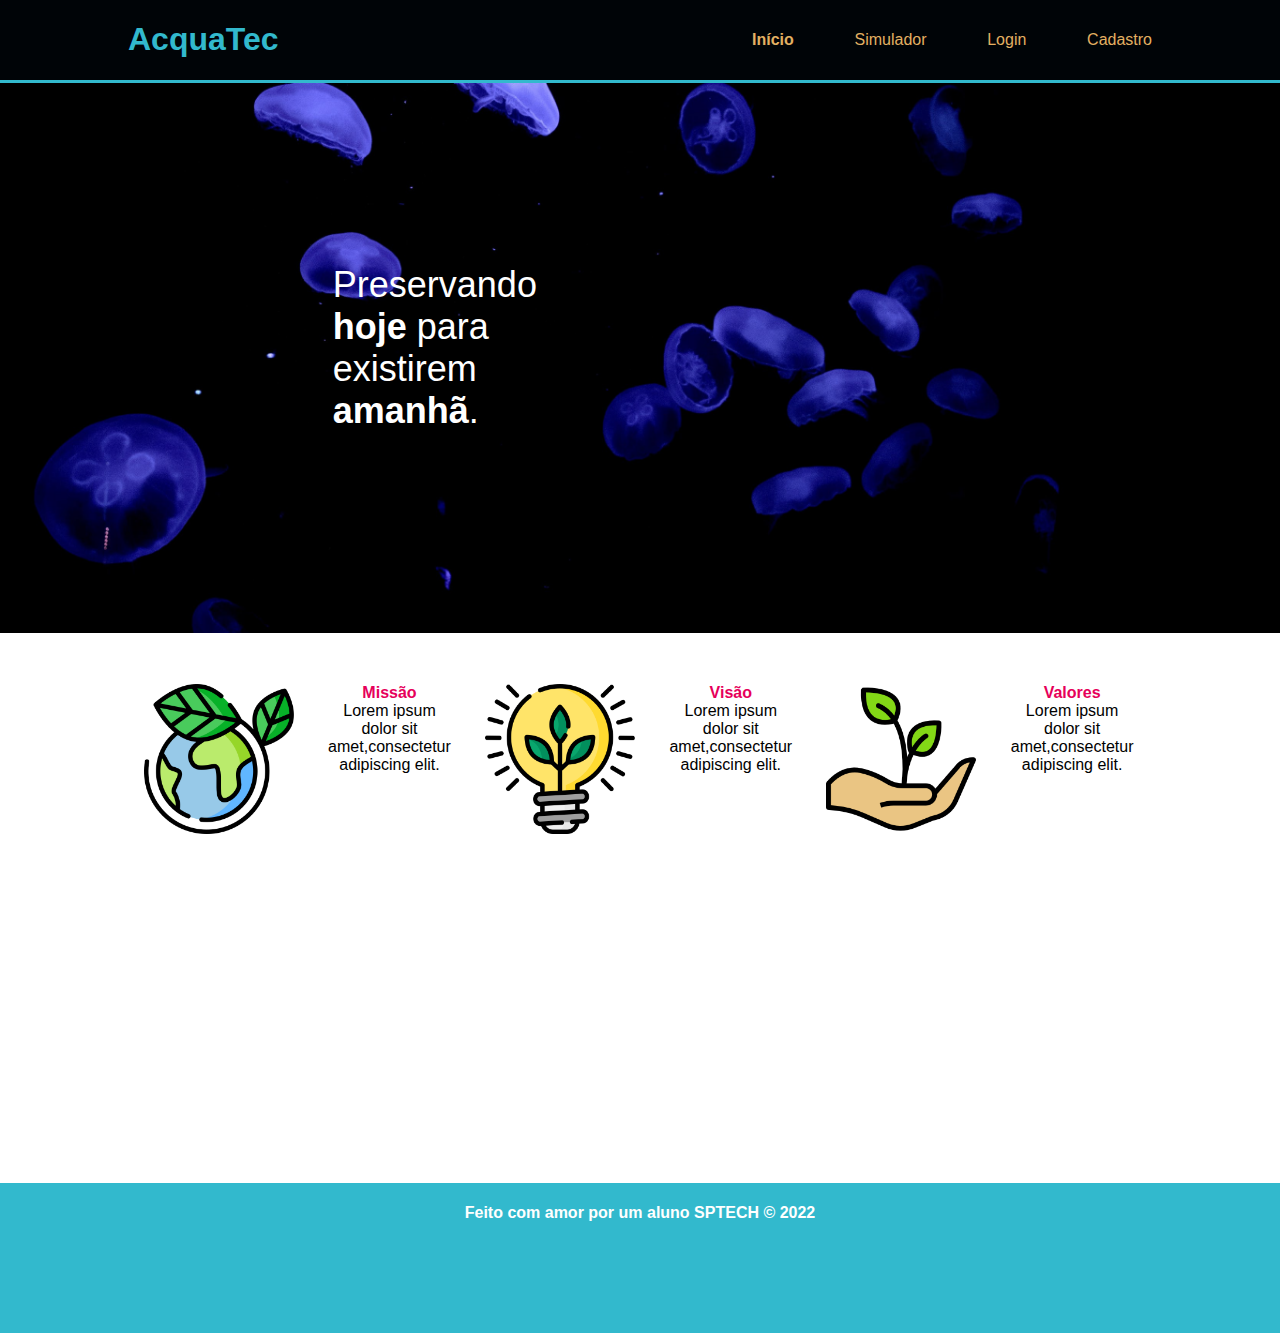
<file: index.html>
<!DOCTYPE html>
<html lang="pt">

<head>
    
    <meta charset="UTF-8">
    <meta http-equiv="X-UA-Compatible" content="IE=edge">
    <meta name="viewport" content="width=device-width, initial-scale=1.0">
    <title>AcquaTec</title>
    <link rel="stylesheet" href="style.css">
    <link rel="preconnect" href="https://fonts.googleapis.com">
    <link rel="preconnect" href="https://fonts.gstatic.com" crossorigin>
    <link href="https://fonts.googleapis.com/css2?family=Exo+2:ital,wght@0,100;0,200;0,300;0,400;0,500;0,600;1,100;1,200;1,300;1,400;1,500;1,600&display=swap" rel="stylesheet">

</head>
<body>
<div class="header">
    <div class="container">
        <h1>AcquaTec</h1>
        <ul class="navbar">
            <li class="agora"><a href="#">Início</a></li>
            <li><a href="simulador.html">Simulador</a></li>
            <li class=""><a href="login.html">Login</a></li>
            <li><a href="cadastro.html">Cadastro</a></li>
        </ul>
    </div>
</div>

<div class="banner">
    <div class="container">
        <p>Preservando <b>hoje</b> para existirem <b>amanhã</b>.</p>
    </div>
</div>

<div class="mid" style="height: 550px;">
    <div class="container">
            <img src="imagens/planet-earth_color.png" alt=""> <div style="color: #E6005A; font-weight: bolder; text-align: center; width: 10vw;">Missão <br> <span style="font-weight: normal; color: black;"> Lorem ipsum dolor sit amet,consectetur adipiscing elit.</span></div>
            <img src="imagens/lightbulb_color.png" alt=""> <div style="color: #E6005A; font-weight: bolder; text-align: center; width: 10vw;">Visão <br> <span style="font-weight: normal; color: black;"> Lorem ipsum dolor sit amet,consectetur adipiscing elit.</span></div>
            <img src="imagens/growth_color.png" alt=""> <div style="color: #E6005A; font-weight: bolder; text-align: center; width: 10vw;">Valores <br> <span style="font-weight: normal; color: black;"> Lorem ipsum dolor sit amet,consectetur adipiscing elit.</span></div>
    </div>
</div>

<div class="footer">
    <div class="container">
        <h4>Feito com amor por um aluno SPTECH &copy; 2022</h4>
    </div>
</div>



</body>

</html>
</file>
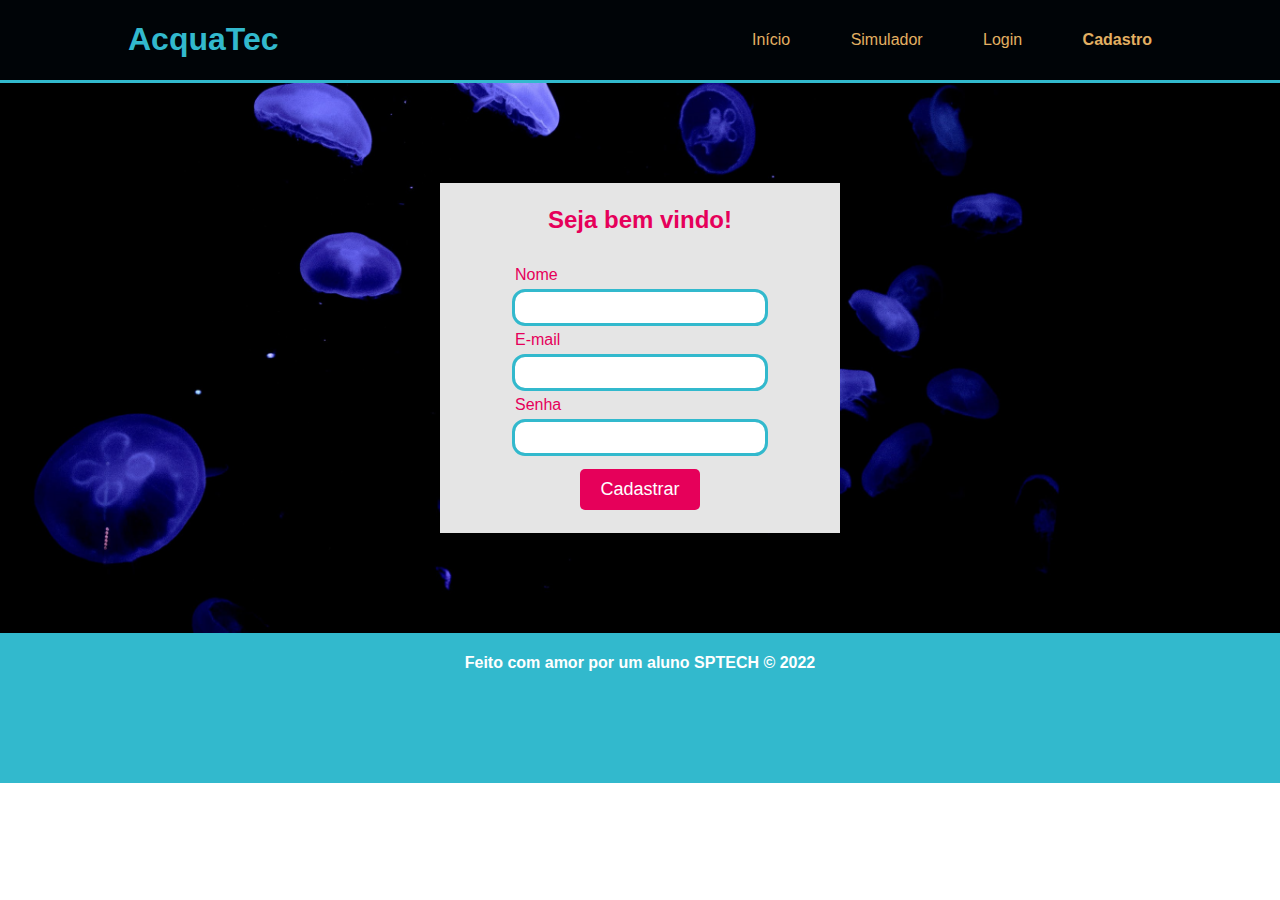
<file: cadastro.html>
<!DOCTYPE html>
<html lang="pt">
<head>

    <meta charset="UTF-8">
    <meta http-equiv="X-UA-Compatible" content="IE=edge">
    <meta name="viewport" content="width=device-width, initial-scale=1.0">
    <title>AcquaTec | Cadastro</title>

    <link rel="stylesheet" href="style.css">
    <link rel="preconnect" href="https://fonts.googleapis.com">
    <link rel="preconnect" href="https://fonts.gstatic.com" crossorigin>
    <link href="https://fonts.googleapis.com/css2?family=Exo+2:ital,wght@0,100;0,200;0,300;0,400;0,500;0,600;1,100;1,200;1,300;1,400;1,500;1,600&display=swap" rel="stylesheet">

</head>

<body>
    <div class="header">
        <div class="container">
            <h1>AcquaTec</h1>
            <ul class="navbar">
                <li><a href="index.html">Início</a></li>
                <li><a href="simulador.html">Simulador</a></li>
                <li><a href="login.html">Login</a></li>
                <li class="agora"><a href="#">Cadastro</a></li>
            </ul>
        </div>
    </div>
    
    <div class="banner">
        <div class="container login">
            <div class="card">
                <h2>Seja bem vindo!</h2>
                <form>
                    
                    <label for="nome_input"> Nome </label>
                    <input type="text" id="nome_input">

                    <label for="email_input"> E-mail </label>
                    <input type="email" id="email_input">

                    <label for="senha_input"> Senha </label>
                    <input type="password" id="senha_input">

                    <button type="button">Cadastrar</button>

                </form>
            </div>
        </div>
    </div>
    
    <div class="footer">
        <div class="container">
            <h4>Feito com amor por um aluno SPTECH &copy; 2022</h4>
        </div>
    </div>

</body>

</html>
</file>
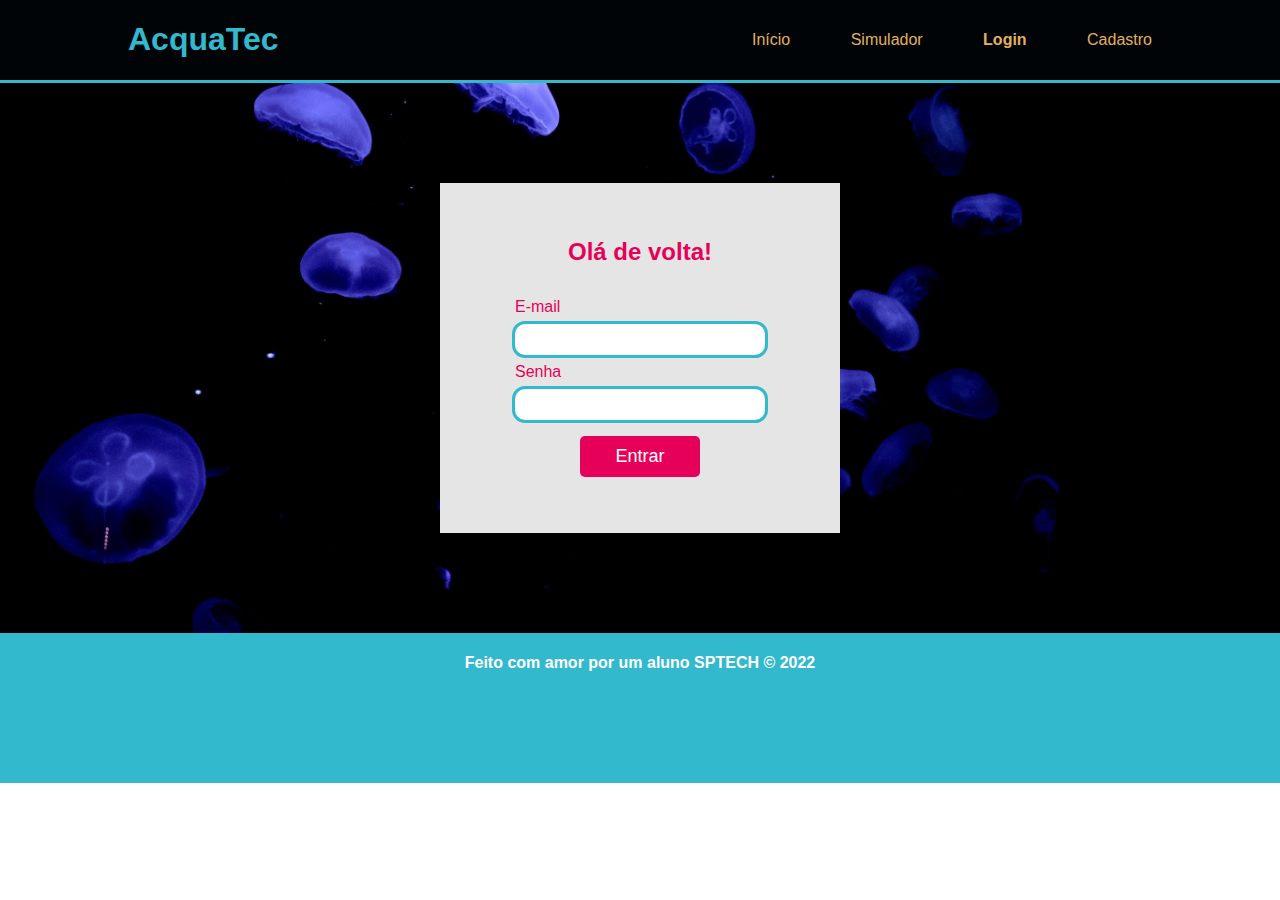
<file: login.html>
<!DOCTYPE html>
<html lang="pt">
<head>

    <meta charset="UTF-8">
    <meta http-equiv="X-UA-Compatible" content="IE=edge">
    <meta name="viewport" content="width=device-width, initial-scale=1.0">
    <title>AcquaTec | Login</title>

    <link rel="stylesheet" href="style.css">
    <link rel="preconnect" href="https://fonts.googleapis.com">
    <link rel="preconnect" href="https://fonts.gstatic.com" crossorigin>
    <link href="https://fonts.googleapis.com/css2?family=Exo+2:ital,wght@0,100;0,200;0,300;0,400;0,500;0,600;1,100;1,200;1,300;1,400;1,500;1,600&display=swap" rel="stylesheet">

</head>

<body>
    <div class="header">
        <div class="container">
            <h1>AcquaTec</h1>
            <ul class="navbar">
                <li><a href="index.html">Início</a></li>
                <li><a href="#">Simulador</a></li>
                <li class="agora"><a href="#">Login</a></li>
                <li><a href="#">Cadastro</a></li>
            </ul>
        </div>
    </div>
    
    <div class="banner">
        <div class="container login">
            <div class="card">
                <h2>Olá de volta!</h2>
                <form>

                    <label for="email_input"> E-mail </label>
                    <input type="email" id="email_input">

                    <label for="senha_input"> Senha </label>
                    <input type="password" id="senha_input">

                    <button type="button">Entrar</button>

                </form>
            </div>
        </div>
    </div>
    
    <div class="footer">
        <div class="container">
            <h4>Feito com amor por um aluno SPTECH &copy; 2022</h4>
        </div>
    </div>

</body>

</html>
</file>
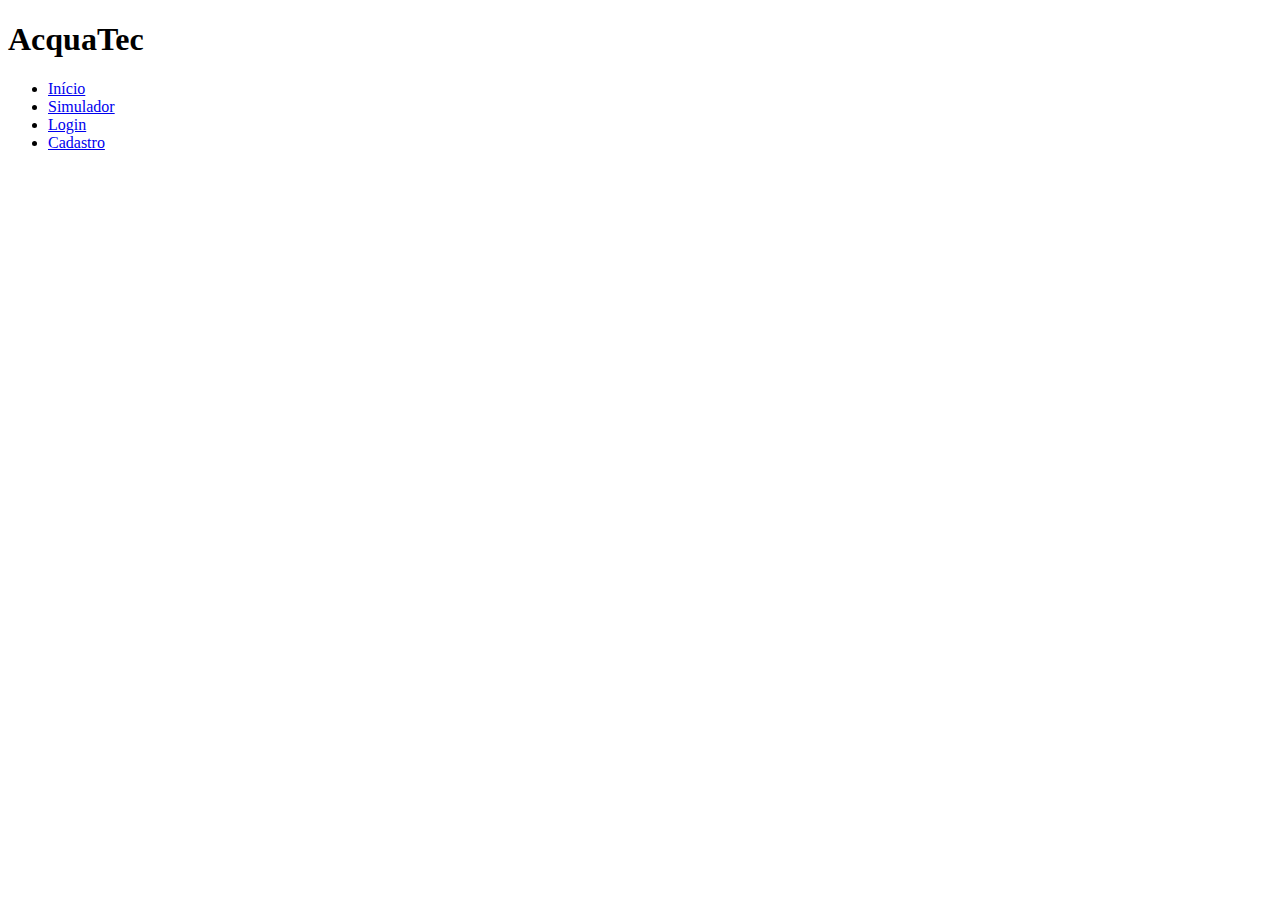
<file: simulador.html>
<!DOCTYPE html>
<html lang="en">
<head>
    <meta charset="UTF-8">
    <meta http-equiv="X-UA-Compatible" content="IE=edge">
    <meta name="viewport" content="width=device-width, initial-scale=1.0">
    <title>AcquaTec | Simulador</title>
</head>
<body>
    <div class="header">
        <div class="container">
            <h1>AcquaTec</h1>
            <ul class="navbar">
                <li><a href="index.html">Início</a></li>
                <li class="agora"><a href="#">Simulador</a></li>
                <li><a href="login.html">Login</a></li>
                <li><a href="cadastro.html">Cadastro</a></li>
            </ul>
        </div>
    </div>
</body>
</html>
</file>
<file: style.css>
body{
    margin: 0;
    padding: 0;
    font-family: 'Barlow', sans-serif;
}

.header{
    background-color: #000407;
    color: #32b9cd;
    border-bottom: 3px solid #32b9cd;
}

.header .container{
    display: flex;
    justify-content: space-between;
    
}

.navbar{
    display: flex;
    list-style: none;
    width: 400px;
    justify-content: space-between;
    align-items: center;
}

.navbar a{
    text-decoration: none;
    color: #E3B062;
}


.agora{
    font-weight: bolder;
    
}


.container{
    width: 80%;
    margin: 0 auto;
}


p{
    margin: 20px 30px 40px 50px; 
}


.banner{
    background-image: url(imagens/bg-jelly-fish-para_outras_pags.png);
    background-size: cover;
}
.banner .container{
    height: 550px; 
    display: flex;
    color: white;
    align-items: center;  
}

.banner .container.login{
    justify-content: center;
}

.banner p {
    font-size: 36px;
    width: 280px;
    margin-left: 20%;
}


.mid .container{
    height: 90%;
    display: flex;
    justify-content: space-around;
    color: #000000;
    align-items: center;
    align-items: flex-start;
    padding-top: 4%;
    
}


.footer{
    background-color: #32b9cd;
    color: white;

}

.footer .container{
    display: flex;
    align-items: center;
    height: 150px;
    justify-content: center;
    align-items: flex-start;
    
}


.card{
    background-color: #e5e5e5;
    color: #E6005A;
    width: 400px;
    height: 350px;
    display: flex;
    flex-direction: column;
    align-items: center;
    justify-content: center;
}

.card h2{
    margin: 0;
}


form{
    display: flex;
    flex-direction: column;
    margin-top: 24px;
    width: 250px;
}

form label{
    margin-top: 8px;
}

form input{
    margin-top: 8px;
    outline: 3px solid #32b9cd;
    border: 0;
    padding: 8px;
    border-radius: 10px;
}

form button{
    margin-top: 16px;
    padding: 10px 15px;
    width: 120px;
    border: 0;
    border-radius: 5px;
    background-color: #E6005A;
    color: white;
    align-self: center;
    font-size: 18px;
    cursor: pointer;
}

img {
    width: 150px;
}
</file>
